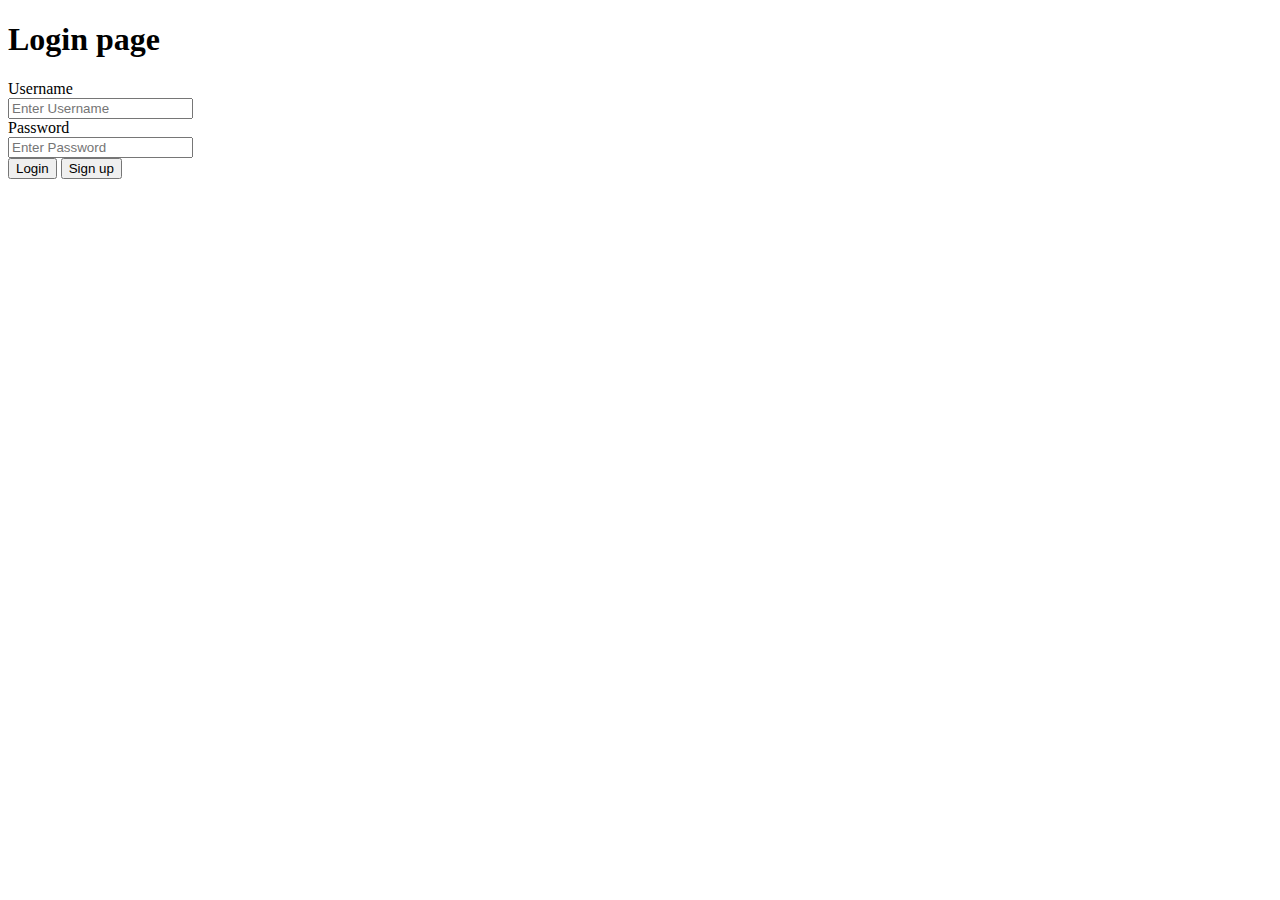
<file: index.html>
<!DOCTYPE html>
<html>
<head>
<meta charset="UTF-8">
<title>Login to Bank Management</title>
</head>
<body>
<h1>Login page</h1>
<form action="login.php" method="post">


<label for ="uname">Username</label><br>
<input type ="text" id="uname" placeholder ="Enter Username" name= "uname" required><br>

<label for="password">Password</label><br>
<input type ="password" id="password" placeholder ="Enter Password" name ="password" required><br>

<button type ="submit">Login</button>
<button type ="button" onclick="window.open('signup.html', '_blank');">Sign up</button>
</form>
</body>
</html>
</file>
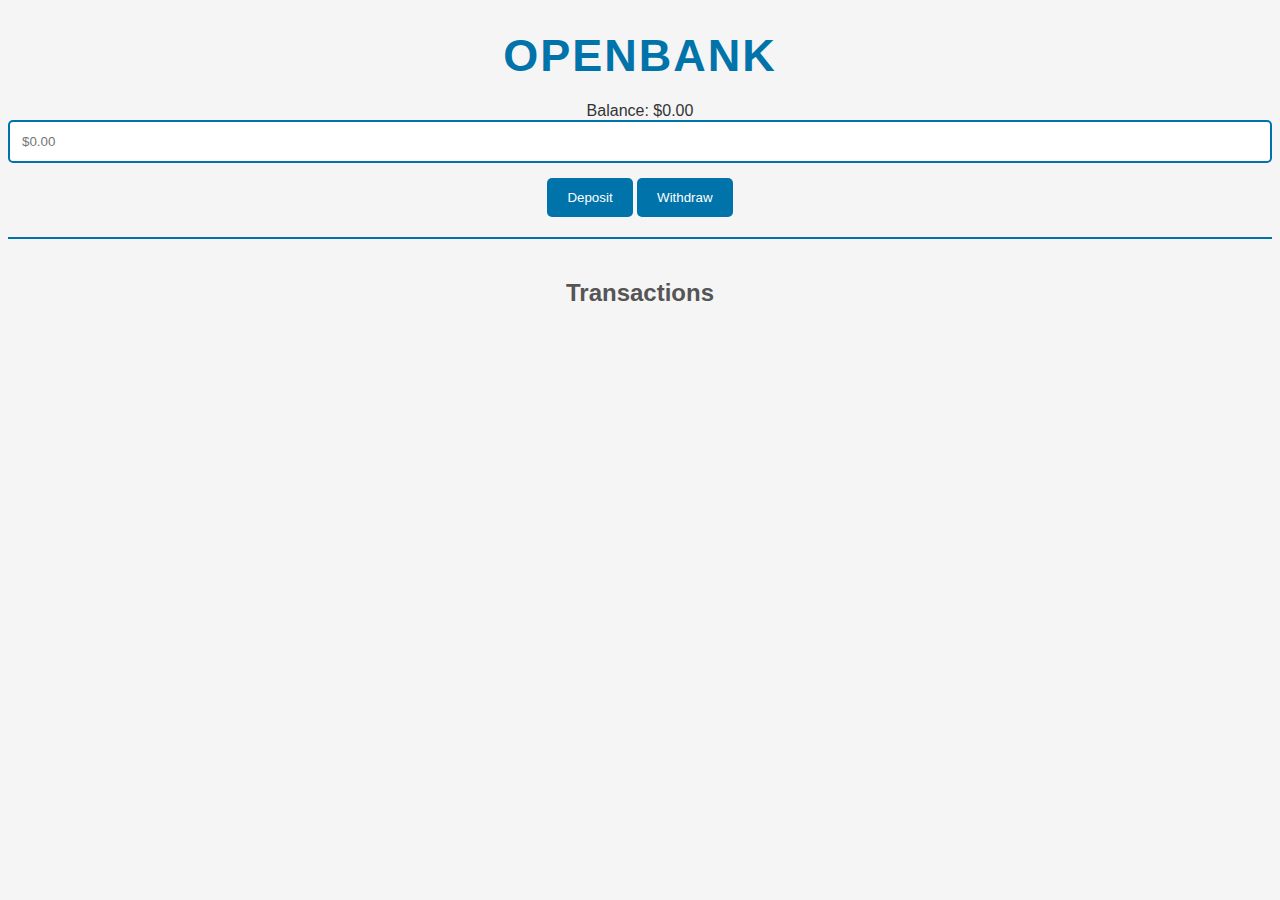
<file: dashboard.html>
<!DOCTYPE html>
<html>
<head>
<meta charset="UTF-8">
<title>Transaction Page</title>
<link rel="stylesheet" href="dashboard.css">
</head>
<body>
<h1> OpenBank</h1>
<!-- Form for processing deposits and withdrawals -->
<form id="dashboardForm">
<!-- Display current balance -->	
Balance: <span id="balance">$0.00</span>
<!-- Amount input for transactions -->
<input type ="number" id="amount" placeholder="$0.00">
<!-- Buttons for deposit and withdrawal actions -->	
<button type = "button" onclick="deposit()">Deposit</button>
<button type ="button" onclick="withdraw()">Withdraw</button>
</form>
 <!-- Section to display transaction logs -->
<div id="transactions" style = "margin-top: 20px;">
<h2>Transactions</h2>
<ul id="logList" style ="list-style-type: none;">

</ul>
</div>
<!-- JavaScript for managing transactions -->
<script>
	let balance = 0;

	function deposit() {
		let amount = parseFloat(document.getElementById('amount').value);
		if (amount > 0) {
		balance += amount; // Add amount to balance
		updateBalance();
		transaction('Deposit', amount); // Logs deposit
		}else{
		alert("Invalid amount, please try again.");
			}
		}	
		
	function withdraw() {
		let amount = parseFloat(document.getElementById('amount').value);
		if (amount > 0 && amount <= balance){
		balance -= amount; // Subtracts amount from balance
		updateBalance();
		transaction('Withdraw', amount); // Logs withdrawal
		} else {
		alert("Invalid amount, please try again.");
			}
		}
		
	function updateBalance(){
		document.getElementById('balance').textContent =`${balance.toFixed(2)}`;
		}
		
	function transaction(type, amount){
	const logList = document.getElementById('logList');
	const entry = document.createElement('li');
	entry.textContent = `${type}: $${amount.toFixed(2)}`;
	
	if (logList.children.length >=20){
	logList.removeChild(logList.firstChild); // Removes the oldest transaction if list has 20 items
	}
	logList.appendChild(entry);  // Adds new transaction to the list
	}
	
</script>
</body>
</html>
</file>
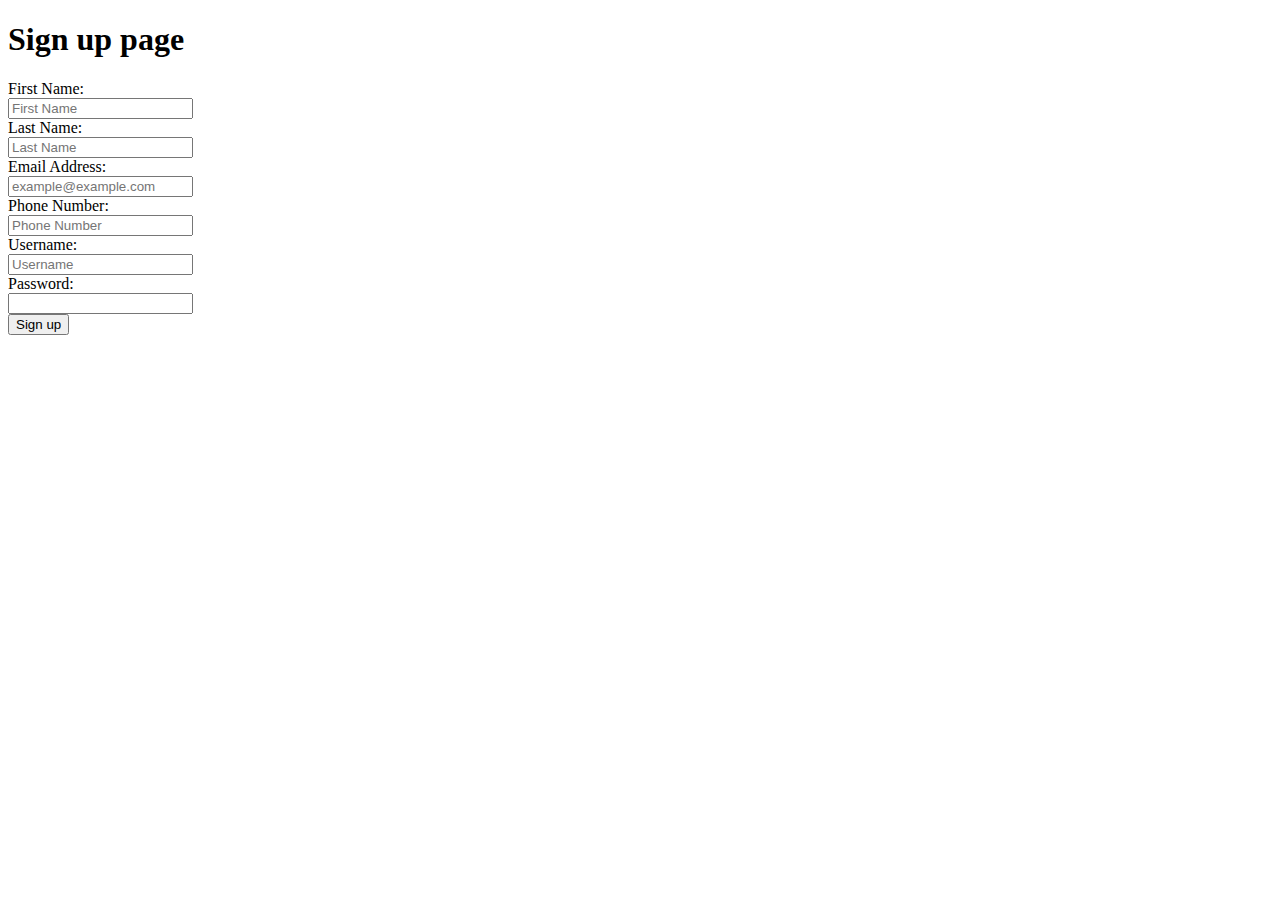
<file: signup.html>
<!DOCTYPE html>
<html>
<head>
<title>Sign up</title>
</head>
<h1>Sign up page</h1>
<body>
<form>
<label for "fname">First Name:</label><br>
<input type="text" placeholder ="First Name" id="fname" name="fname" required><br>
<label for "lname">Last Name:</label><br>
<input type ="text" placeholder ="Last Name" id="lname" name="lname"><br>
<label for "email">Email Address:</label><br>
<input type ="email" placeholder ="example@example.com" id="email" name="email" required><br>
<label for "pnumber">Phone Number:</label><br>
<input type ="text" placeholder ="Phone Number" id="pnumber" name="pnumber" required><br>
<label for "username">Username:</label><br>
<input type ="text" placeholder ="Username" id="username" name="username" required><br>
<label for "password">Password:</label><br>
<input type ="password" id="password" name ="password"required><br>
<input type ="submit" value = "Sign up">
</form>
</body>
</html>
</file>
<file: dashboard.css>
/* Setting font, background, and text color for the body */
body {
    font-family: Arial, sans-serif;
    background-color: #f5f5f5; 
    color: #333; 
}
/* Format for the main dashboard container */
.container {
    width: 100%;
    max-width: 800px;
    margin: 0 auto;
    background-color: #fff;
    padding: 30px;
    border-radius: 8px;
    box-shadow: 0 2px 10px rgba(0, 0, 0, 0.1);
}

/* Title */
h1 {
    font-size: 45px;
    font-weight: bold;
    text-align: center;
    margin-bottom: 20px;
    color: #0073aa;
    text-transform: uppercase;
    letter-spacing: 2px;
}

/* Subtitle  */
/* Styling for subtitles */
h2 {
    font-size: 24px;
    font-weight: bold;
    text-align: center;
    margin-bottom: 20px;
    color: #555;
}

/* Form */
form {
    margin-bottom: 20px;
    text-align: center;
}
/* Label  */
/* Styling for labels in forms */
label {
    display: block;
    margin-bottom: 5px;
}
/* Input */
input[type="number"] {
    width: 100%;
    padding: 12px;
    margin-bottom: 15px;
    border: 2px solid #0073aa;
    border-radius: 5px;
    box-sizing: border-box; /* Include padding in width */
}
/* Button Format */
button {
    background-color: #0073aa;
    color: #fff;
    border: none;
    padding: 12px 20px;
    border-radius: 5px;
    cursor: pointer;
    transition: background-color 0.3s ease;
}
/* Button hover format */
button:hover {
    background-color: #005689;
}

/* Transaction log styles */
#transactions {
    margin-top: 30px;
    border-top: 2px solid #0073aa; 
    padding-top: 20px;
}
/* Styling for the list of transaction logs */
#logList {
    list-style-type: none;
    padding: 0;
}
/* Styling for individual log items */
#logList li {
    margin-bottom: 10px;
    border-bottom: 1px solid rgb(40, 39, 39); /* Border between transactions */
    padding-bottom: 5px;
}
/* Styling for the last log item in the list */
#logList li:last-child {
    border-bottom: none; /* No border for the last transaction */
}
</file>
